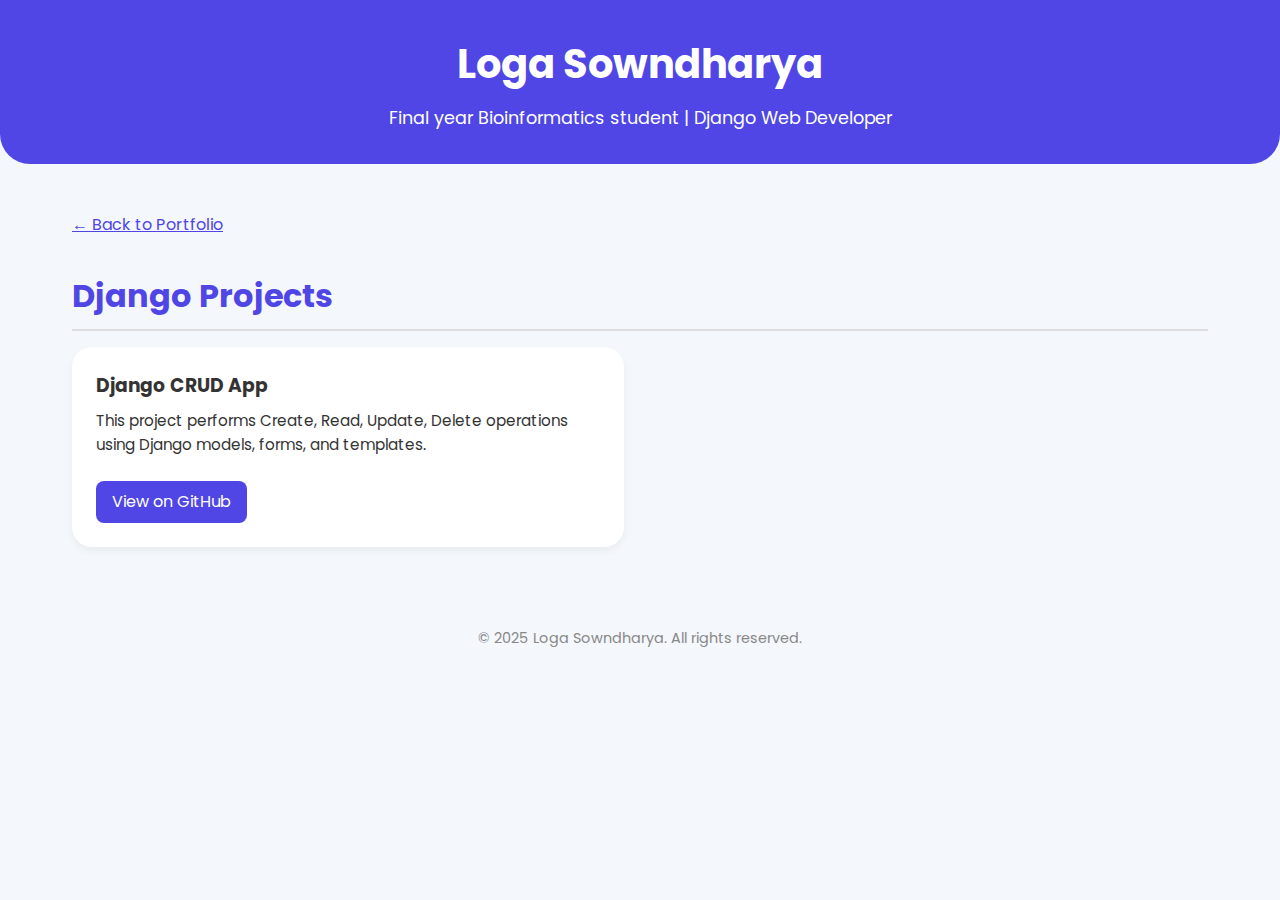
<file: django.html>
<!DOCTYPE html>
<html lang="en">
<head>
  <meta charset="UTF-8" />
  <meta name="viewport" content="width=device-width, initial-scale=1.0"/>
  <title>Loga Sowndharya | Django Projects</title>
  <link href="https://fonts.googleapis.com/css2?family=Poppins:wght@400;600&display=swap" rel="stylesheet">
  <style>
    * {
      margin: 0;
      padding: 0;
      box-sizing: border-box;
    }

    body {
      font-family: 'Poppins', sans-serif;
      background: #f4f7fc;
      color: #333;
      line-height: 1.6;
    }

    header {
      background: #4f46e5;
      color: #fff;
      padding: 2rem;
      text-align: center;
      border-bottom-left-radius: 30px;
      border-bottom-right-radius: 30px;
    }

    header h1 {
      font-size: 2.5rem;
    }

    header p {
      margin-top: 0.5rem;
      font-size: 1.1rem;
    }

    .container {
      max-width: 1200px;
      margin: 3rem auto;
      padding: 0 2rem;
    }

    .project-section h2 {
      font-size: 2rem;
      margin-bottom: 1rem;
      color: #4f46e5;
      border-bottom: 2px solid #ddd;
      padding-bottom: 0.5rem;
    }

    .projects {
      display: grid;
      grid-template-columns: 1fr;
      gap: 2rem;
    }

    .project {
      background: #fff;
      padding: 1.5rem;
      border-radius: 20px;
      box-shadow: 0 4px 8px rgba(0,0,0,0.05);
      transition: transform 0.3s ease;
    }

    .project:hover {
      transform: translateY(-5px);
    }

    .project h3 {
      color: #333;
      margin-bottom: 0.5rem;
    }

    .project p {
      margin-bottom: 1rem;
      font-size: 0.95rem;
    }

    .project a {
      display: inline-block;
      margin-top: 0.5rem;
      padding: 0.5rem 1rem;
      background: #4f46e5;
      color: #fff;
      text-decoration: none;
      border-radius: 8px;
      transition: background 0.3s;
    }

    .project a:hover {
      background: #3730a3;
    }

    .back-link {
      margin-bottom: 2rem;
    }

    .back-link a {
      color: #4f46e5;
      text-decoration: underline;
    }

    footer {
      text-align: center;
      padding: 2rem;
      color: #888;
      font-size: 0.9rem;
    }

    @media (min-width: 768px) {
      .projects {
        grid-template-columns: repeat(2, 1fr);
      }
    }
  </style>
</head>
<body>

<header>
  <h1>Loga Sowndharya</h1>
  <p>Final year Bioinformatics student | Django Web Developer</p>
</header>

<main class="container">
  <div class="back-link">
    <a href="index.html">← Back to Portfolio</a>
  </div>

  <section class="project-section">
    <h2>Django Projects</h2>
    <div class="projects">

      <div class="project">
        <h3>Django CRUD App</h3>
        <p>This project performs Create, Read, Update, Delete operations using Django models, forms, and templates.</p>
        <a href="https://github.com/LogaSowndharya/django-project" target="_blank">View on GitHub</a>
      </div>

    </div>
  </section>
</main>

<footer>
  © 2025 Loga Sowndharya. All rights reserved.
</footer>

</body>
</html>
</file>
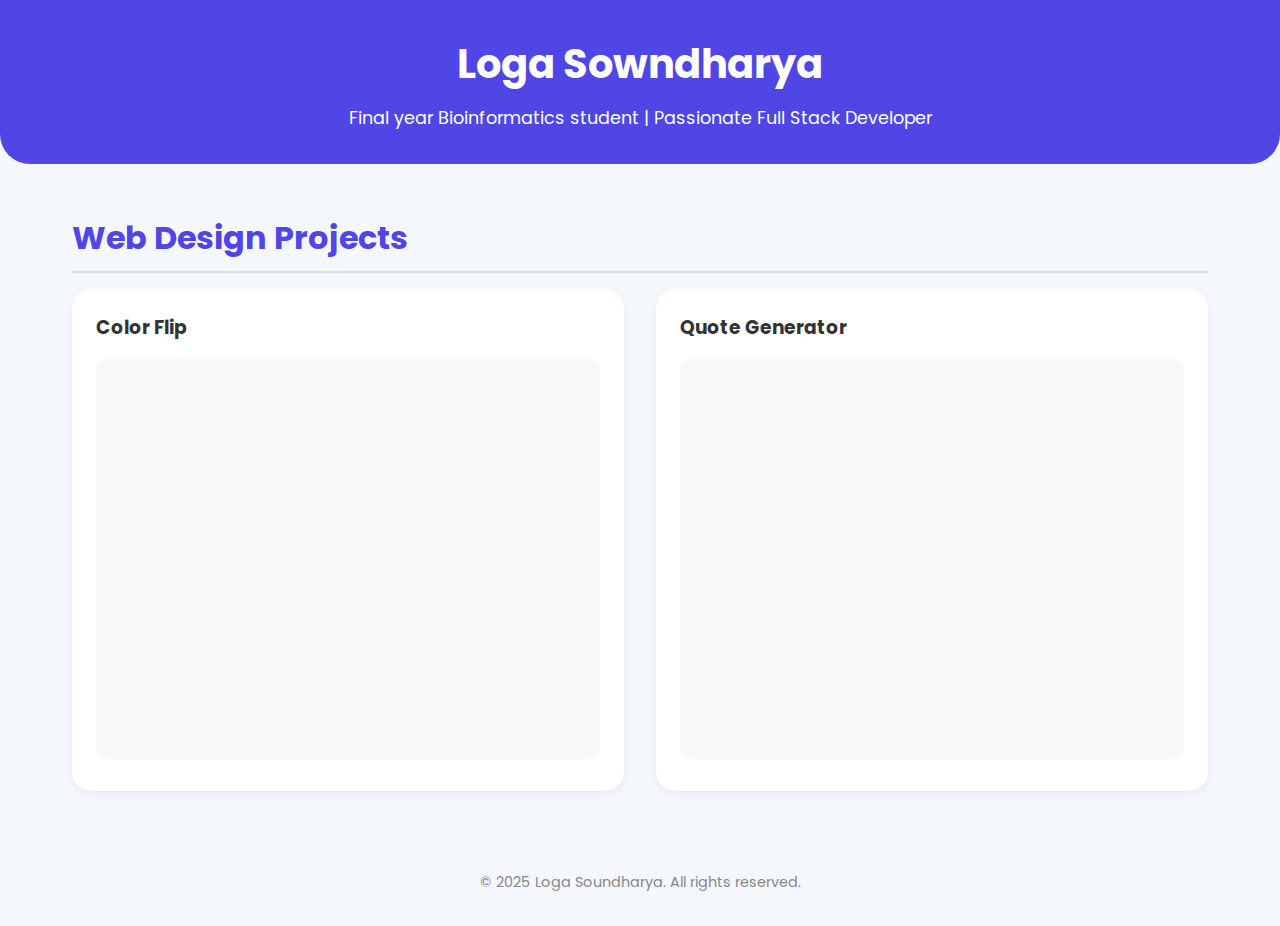
<file: webdesign.html>
<!DOCTYPE html>
<html lang="en">
<head>
    <meta charset="UTF-8" />
    <meta name="viewport" content="width=device-width, initial-scale=1.0"/>
    <title>Loga Sowndharya | Web Design Projects</title>

    <!-- Google Fonts -->
    <link href="https://fonts.googleapis.com/css2?family=Poppins:wght@400;600&display=swap" rel="stylesheet">

    <!-- Styling -->
    <style>
        * {
            margin: 0;
            padding: 0;
            box-sizing: border-box;
        }

        body {
            font-family: 'Poppins', sans-serif;
            background: #f4f7fc;
            color: #333;
            line-height: 1.6;
        }

        header {
            background: #4f46e5;
            color: #fff;
            padding: 2rem;
            text-align: center;
            border-bottom-left-radius: 30px;
            border-bottom-right-radius: 30px;
        }

        header h1 {
            font-size: 2.5rem;
        }

        header p {
            margin-top: 0.5rem;
            font-size: 1.1rem;
        }

        .container {
            max-width: 1200px;
            margin: 3rem auto;
            padding: 0 2rem;
        }

        .project-section h2 {
            font-size: 2rem;
            margin-bottom: 1rem;
            color: #4f46e5;
            border-bottom: 2px solid #ddd;
            padding-bottom: 0.5rem;
        }

        .projects {
            display: grid;
            grid-template-columns: repeat(auto-fit, minmax(300px, 1fr));
            gap: 2rem;
}


        .project {
            background: #fff;
            padding: 1.5rem;
            border-radius: 20px;
            box-shadow: 0 4px 8px rgba(0,0,0,0.05);
            transition: transform 0.3s ease;
        }

        .project:hover {
            transform: translateY(-5px);
        }

        .project h3 {
            color: #333;
            margin-bottom: 1rem;
        }

        iframe {
            width: 100%;
            height: 400px;
            border: none;
            border-radius: 10px;
            background: #f9f9f9;
        }

        footer {
            text-align: center;
            padding: 2rem;
            color: #888;
            font-size: 0.9rem;
        }

        @media (min-width: 768px) {
            .projects {
                grid-template-columns: repeat(2, 1fr);
            }
        }
    </style>
</head>
<body>

    <header>
        <h1>Loga Sowndharya</h1>
        <p>Final year Bioinformatics student | Passionate Full Stack Developer</p>
    </header>

    <main class="container">
        <section class="project-section">
            <h2>Web Design Projects</h2>
            <div class="projects">

                <div class="project">
                    <h3>Color Flip</h3>
                    <iframe src="https://logasowndharya.github.io/colorflip/"></iframe>
                </div>

                <div class="project">
                    <h3>Quote Generator</h3>
                    <iframe src="https://logasowndharya.github.io/quotegenerate/"></iframe>
                </div>

            </div>
        </section>
    </main>

    <footer>
        © 2025 Loga Soundharya. All rights reserved.
    </footer>

</body>
</html>
</file>
